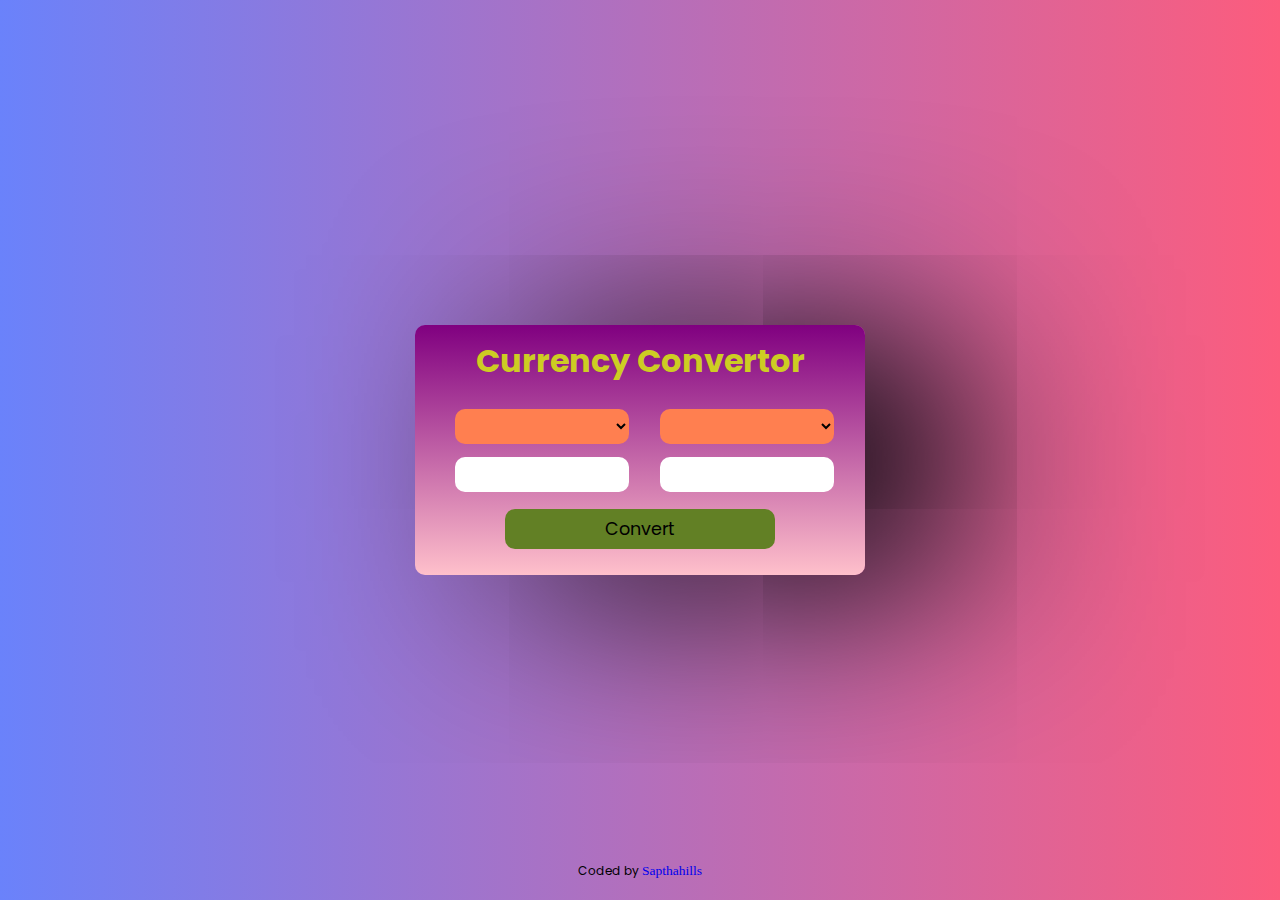
<file: index.html>
<!DOCTYPE html>
<html lang="en">
<head>
    <meta charset="UTF-8">
    <meta http-equiv="X-UA-Compatible" content="IE=edge">
    <meta name="viewport" content="width=device-width, initial-scale=1.0">
    <link rel="stylesheet" href="style.css">
    <link rel="icon" type="image/png" href="currency.png" sizes="32*32">
    <title>Currency</title>
</head>
<body>
    <div class="container">
        <h2>currency convertor</h2>
        <div class="box">
            <div class="L-box">
                <select name="currency" class="currency">

                </select>
                <input type="number" id="input">
            </div>
            <div class="R-box">
                <select name="currency" class="currency">

                </select>
                <input type="number" id="result"> 
            </div>
        </div>
        <div class="btn">
            <button id="btn">Convert</button>
        </div>
    </div>
    <script src="money.js"></script>
     <div class="attribution">
       </a>Coded by <a href="https://github.com/Sapthahills?tab=repositories" target="_blank">Sapthahills</a>
      </div>
</body>
</html>
</file>
<file: style.css>
@import url('https://fonts.googleapis.com/css2?family=Poppins:wght@500&display=swap');

*{
    margin: 0;
    padding: 0;
    box-sizing: border-box;
}
body{
    background: #FC5C7D;  
background: -webkit-linear-gradient(to right, #6A82FB, #FC5C7D); 
background: linear-gradient(to right, #6A82FB, #FC5C7D); 


font-family: 'Poppins', sans-serif;
   width: 100%;
    min-height: 100vh;
    display: flex;
    justify-content: center;
    align-items: center;
}
.container{
    width: 450px;
    height: 250px;
    background: linear-gradient(#800080 ,#FFC0CB);
    border-radius: 10px;
    box-shadow: 100px 10px 200px ;
}
h2{
    text-transform: capitalize;
    font-size: 2em;
    text-align: center;
    font-weight: bold;
    color: rgb(205, 205, 35);
    margin: 12px 0 18px;
}
.box{
    display: flex;
    justify-content: center;
    width: 100%;

}

.L-box{
    padding-left: 40px;
    align-items: center;

}
.R-box{
    align-items: center;
}
select,input{
    width: 85%;
    height: 35px;
    font-size: 1em;
    font-weight: bold;
    cursor: pointer;
    background-color:coral;
    outline: none;
    color: black;
    margin: 0.4em 0;
    padding: 0 2.6em;
    border-radius: 10px;
    border: none;
  }

  input{
    background: white;
  }
  .btn{
    display: flex;
    justify-content: center;
    align-items: center;
  }

  button{
    width: 60%;
    height: 40px;
    font-size: 1.1em;
    border: none;
    border-radius: 10px;
    margin: 10px;
    background: rgb(98, 128, 37);
    font-family: 'Poppins', sans-serif;
    cursor: pointer;

  }
.attribution {
    font-size: 12px;
    text-align: center; 
    position: absolute;
    bottom: 0;
    margin: 20px;
   
   }
   a{
    text-decoration: none;
    font-size: 13.5px;
    font-family: serif;

   }
  @media only screen and (max-width:376px) {
    
    .container{
      width: 310px;
    }
    select,input{
      font-size: .8em;
      font-weight: bold;
    }
  h2{
    font-size: 1.5em;
  }
  .L-box{
    padding-left: 20px;
    align-items: center;
}

  }
</file>
